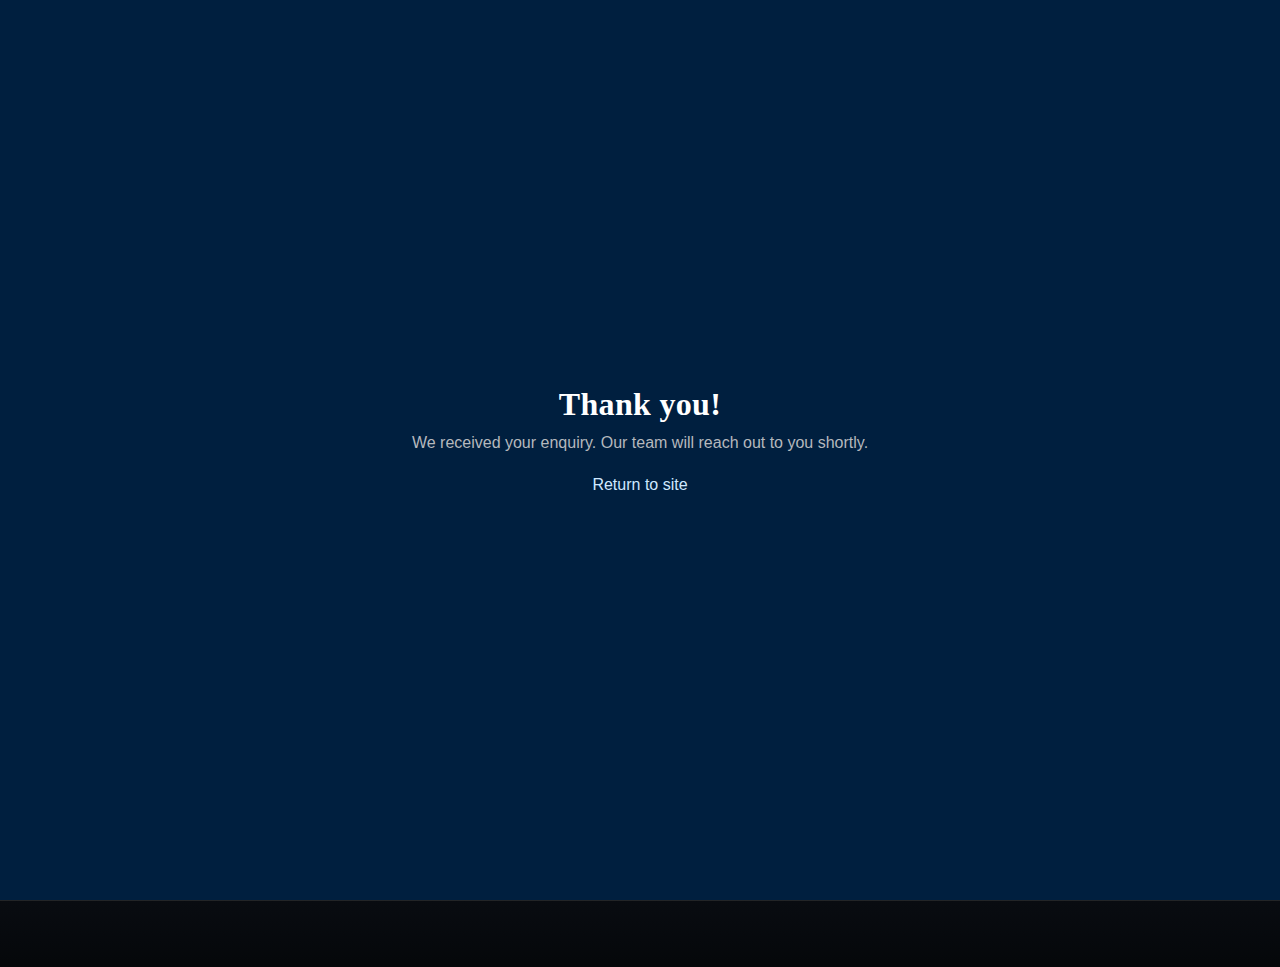
<file: thank-you.html>
<!doctype html>
<html lang="en">
<head>
  <meta charset="utf-8" />
  <meta name="viewport" content="width=device-width, initial-scale=1" />
  <title>Thank you — Sobha Hoskote</title>
  <link rel="stylesheet" href="styles.css" />
  <style>
    /* Page-specific override: uniform navy background */
    body {
      background-color: #001f3f;
      background-image: none !important;
      color: #ffffff;
      min-height: 100vh;
      margin: 0;
    }
    body a { color: #cfe8ff; }
    main {
      display:flex;
      align-items:center;
      justify-content:center;
      min-height:100vh;
      padding:2rem;
      text-align:center;
    }
    h1 { margin-bottom: 0.5rem; }
  </style>
</head>
<body>
  <main>
    <div>
      <h1>Thank you!</h1>
      <p>We received your enquiry. Our team will reach out to you shortly.</p>
      <p><a href="index.html">Return to site</a></p>
    </div>
  </main>
  <footer class="site-footer">
    <!-- Start: TraceMyIP.org Service Code (103727-02242026) - DO NOT MODIFY //-->
    <div id="elemID031021" style="line-height:16px;text-align:center;z-index:100000;">
      <script async type="text/javascript" src="//s3.tracemyip.org/vLg/lgUrl.php?pidnVar2=76779&amp;prtVar2=6&amp;stlVar2=1108&amp;rgtype=4684NR-IPIB&amp;scvVar2=12"></script>
      <noscript>
        <a href="https://www.tracemyip.org/"><img src="//s3.tracemyip.org/vLg/1108/4684NR-IPIB/76779/6/12/ans/" alt="Track Ips" referrerpolicy="no-referrer-when-downgrade" style="border:0px;"></a>
      </noscript>
    </div>
    <!-- End: TraceMyIP.org Service Code //-->
  </footer>
</body>
</html>
</file>
<file: styles.css>
﻿:root {
  --bg: #0b0d10;
  --bg-soft: #12161c;
  --panel: #171d24;
  --text: #ece8df;
  --muted: #b5b8bd;
  --gold: #c8a05c;
  --gold-soft: #e2c78f;
  --green: #5d7e67;
  --border: rgba(255, 255, 255, 0.14);
  --shadow: 0 22px 45px rgba(0, 0, 0, 0.35);
  --radius: 16px;
}

* {
  box-sizing: border-box;
}

html {
  scroll-behavior: smooth;
  overflow-x: hidden;
}

body {
  margin: 0;
  font-family: "Manrope", sans-serif;
  background:
    radial-gradient(circle at 12% 7%, rgba(229, 197, 139, 0.11) 0%, rgba(11, 13, 16, 0) 40%),
    radial-gradient(circle at 88% 9%, rgba(93, 126, 103, 0.14) 0%, rgba(11, 13, 16, 0) 42%),
    linear-gradient(180deg, #090b0e 0%, #0c1015 100%);
  color: var(--text);
  line-height: 1.6;
  overflow-x: hidden;
}

body.modal-open {
  overflow: hidden;
}

img,
iframe {
  max-width: 100%;
  border: 0;
  display: block;
}

a {
  color: inherit;
  text-decoration: none;
}

button,
input,
textarea {
  font: inherit;
}

.container {
  width: min(1160px, 92vw);
  margin: 0 auto;
}

.section {
  padding: 5rem 0;
  position: relative;
}

.center {
  text-align: center;
}

.kicker {
  display: block;
  width: 100%;
  margin: 0 auto 1rem;
  text-align: center;
  letter-spacing: 0.12em;
  text-transform: uppercase;
  font-size: 0.84rem;
  font-weight: 700;
  color: #f4dfb6;
  padding: 0;
  border: 0;
  border-radius: 0;
  background: transparent;
}

h1,
h2,
h3 {
  margin: 0;
  font-family: "Cormorant Garamond", serif;
  line-height: 1.1;
  letter-spacing: 0.01em;
}

h2 {
  font-size: clamp(2rem, 4vw, 3.2rem);
  margin-bottom: 1.2rem;
}

.section-title {
  font-size: clamp(2.25rem, 4.9vw, 4rem);
  line-height: 1.05;
  margin-bottom: 1.35rem;
  position: relative;
  display: block;
  width: 100%;
  max-width: 100%;
  margin-left: auto;
  margin-right: auto;
  text-align: center;
  white-space: normal;
}

.section-title::after {
  content: "";
  position: absolute;
  left: 50%;
  transform: translateX(-50%);
  bottom: -0.45rem;
  width: 96px;
  height: 2px;
  background: linear-gradient(90deg, var(--gold), rgba(226, 199, 143, 0.15));
}

p {
  margin: 0 0 1rem;
  color: var(--muted);
}

.site-header {
  position: fixed;
  inset: 0 0 auto;
  z-index: 30;
  border-bottom: 1px solid transparent;
  transition: background-color 0.3s ease, border-color 0.3s ease, box-shadow 0.3s ease;
}

.site-header.is-scrolled {
  background: rgba(7, 9, 12, 0.86);
  backdrop-filter: blur(12px);
  border-color: rgba(255, 255, 255, 0.08);
  box-shadow: 0 12px 28px rgba(0, 0, 0, 0.35);
}

.nav-wrap {
  display: flex;
  align-items: center;
  justify-content: space-between;
  min-height: 92px;
}

.brand {
  display: inline-flex;
  align-items: center;
  gap: 0.4rem;
}

.brand-logo {
  width: 48px;
  height: 48px;
  object-fit: cover;
  border-radius: 8px;
  border: 1px solid rgba(226, 199, 143, 0.42);
  background: #e6cf9f;
}

.brand-mark {
  width: 36px;
  height: 36px;
  border-radius: 10px;
  background: linear-gradient(160deg, var(--gold), #f1ddb3);
  color: #14100b;
  font-family: "Cormorant Garamond", serif;
  font-size: 1.25rem;
  font-weight: 700;
  display: grid;
  place-items: center;
}

.brand-text {
  display: inline-flex;
  flex-direction: column;
  align-items: flex-start;
  gap: 0.08rem;
  line-height: 1.1;
}

.brand-logo-img {
  display: block;
  height: 64px;
  width: auto;
}

.footer-logo-img {
  display: block;
  display: block;
  height: 70px;
  width: auto;
}

.brand-text strong {
  letter-spacing: 0.02em;
  font-size: 1.15rem;
  font-family: "Cormorant Garamond", serif;
}

.brand-text small {
  display: block;
  margin: 0;
  font-size: 0.72rem;
  letter-spacing: 0.03em;
  text-transform: uppercase;
  color: #c8ccd2;
}

.menu-toggle {
  border: 1px solid var(--border);
  border-radius: 10px;
  background: rgba(255, 255, 255, 0.05);
  width: 44px;
  height: 42px;
  display: grid;
  gap: 5px;
  align-content: center;
  justify-content: center;
  padding: 0;
  cursor: pointer;
}

.menu-toggle span {
  width: 20px;
  height: 2px;
  background: #ece8df;
}

.site-nav {
  position: absolute;
  top: 92px;
  right: 4vw;
  display: none;
  flex-direction: column;
  gap: 0.85rem;
  background: rgba(11, 13, 16, 0.97);
  border: 1px solid var(--border);
  border-radius: 12px;
  padding: 1rem;
  min-width: 210px;
}

.site-nav.is-open {
  display: flex;
}

.site-nav a {
  font-size: 0.92rem;
  color: #e6e8eb;
  transition: color 0.2s ease;
}

.site-nav a:hover,
.site-nav a.is-active {
  color: var(--gold-soft);
}

.phone-pill {
  border: 1px solid rgba(200, 160, 92, 0.6);
  border-radius: 999px;
  padding: 0.55rem 0.9rem;
  color: var(--gold-soft) !important;
  font-weight: 700;
}

.hero {
  min-height: 100svh;
  position: relative;
  display: flex;
  align-items: center;
  padding: 7.4rem 0 3.2rem;
  overflow: hidden;
  isolation: isolate;
}

.hero-bg,
.hero-overlay {
  position: absolute;
  inset: 0;
}

.hero-bg {
  background-image: url("sobha brdidgekeys images/popup.png");
  background-size: cover;
  background-position: center;
  will-change: transform;
}

.hero-overlay {
  background:
    linear-gradient(90deg, rgba(8, 10, 13, 0.88) 0%, rgba(8, 10, 13, 0.6) 52%, rgba(8, 10, 13, 0.85) 100%),
    radial-gradient(circle at 70% 15%, rgba(197, 163, 97, 0.2) 0%, rgba(11, 13, 16, 0.1) 40%);
}

.hero-grid {
  position: relative;
  z-index: 1;
  display: grid;
  gap: 2rem;
}

.eyebrow {
  margin: 0 0 0.9rem;
  color: var(--gold-soft);
  text-transform: uppercase;
  letter-spacing: 0.2em;
  font-size: 0.72rem;
  font-weight: 700;
}

.hero h1 {
  font-size: clamp(2.5rem, 8.2vw, 5.3rem);
  margin-bottom: 0.4rem;
}

.hero-tagline {
  font-size: clamp(1rem, 2vw, 1.3rem);
  color: #f3efe7;
  margin-bottom: 1.25rem;
}

.hero-stats-list {
  list-style: none;
  margin: 0 0 1.25rem;
  padding: 0;
  display: grid;
  gap: 0.5rem;
}

.hero-stats-list li {
  display: flex;
  align-items: center;
  gap: 0.55rem;
  color: #e8ebef;
}

.hero-stats-list li::before {
  content: "";
  width: 10px;
  height: 10px;
  border: 1.8px solid var(--gold-soft);
  border-radius: 50%;
  box-shadow: 0 0 0 2px rgba(200, 160, 92, 0.2);
}

.hero-pill-row {
  display: flex;
  flex-wrap: wrap;
  gap: 0.6rem;
  margin-bottom: 1.45rem;
}

.hero-pill-row span {
  border: 1px solid rgba(255, 255, 255, 0.22);
  border-radius: 999px;
  padding: 0.44rem 0.82rem;
  font-size: 0.78rem;
  color: #f3f3f3;
  backdrop-filter: blur(4px);
}

.hero-actions {
  display: flex;
  flex-wrap: wrap;
  gap: 0.85rem;
}

.btn {
  border: 1px solid transparent;
  border-radius: 999px;
  padding: 0.82rem 1.45rem;
  font-size: 0.9rem;
  font-weight: 700;
  letter-spacing: 0.01em;
  cursor: pointer;
  transition: transform 0.2s ease, box-shadow 0.2s ease, border-color 0.2s ease, background-color 0.2s ease;
}

.btn:hover {
  transform: translateY(-2px);
}

.btn-gold {
  color: #111;
  background: linear-gradient(160deg, var(--gold), #e9d1a1);
  box-shadow: 0 8px 24px rgba(200, 160, 92, 0.28);
}

.btn-gold:hover {
  box-shadow: 0 14px 28px rgba(200, 160, 92, 0.35);
}

.btn-ghost,
.btn-outline {
  color: #f0f3f5;
  background: rgba(255, 255, 255, 0.04);
  border-color: rgba(255, 255, 255, 0.34);
}

.btn-outline {
  width: 100%;
  margin-top: 0.8rem;
}

.btn-block {
  width: 100%;
}

.hero-enquiry {
  background: linear-gradient(180deg, rgba(24, 30, 39, 0.88), rgba(17, 22, 28, 0.9));
  border: 1px solid var(--border);
  border-radius: var(--radius);
  box-shadow: var(--shadow);
  padding: 1.2rem;
  backdrop-filter: blur(8px);
}

.hero-enquiry h2 {
  font-size: 1.9rem;
  margin-bottom: 1rem;
}

.lead-form {
  display: grid;
  gap: 0.72rem;
}

.lead-form input,
.lead-form textarea {
  width: 100%;
  border: 1px solid rgba(255, 255, 255, 0.16);
  background: rgba(255, 255, 255, 0.06);
  color: var(--text);
  border-radius: 10px;
  padding: 0.75rem 0.85rem;
  outline: none;
  transition: border-color 0.2s ease;
}

.lead-form textarea {
  resize: vertical;
  min-height: 90px;
}

.lead-form input:focus,
.lead-form textarea:focus {
  border-color: rgba(226, 199, 143, 0.95);
}

.consent {
  display: flex;
  align-items: flex-start;
  gap: 0.6rem;
  color: #c9ccd0;
  font-size: 0.76rem;
  line-height: 1.5;
}

.consent input {
  margin-top: 0.14rem;
  width: 14px;
  height: 14px;
  accent-color: var(--gold);
}

.consent a {
  color: var(--gold-soft);
  text-decoration: underline;
}

.consent a:hover {
  color: #f5deaf;
}

.floating-contact {
  position: absolute;
  right: 0.85rem;
  top: 50%;
  transform: translateY(-50%);
  display: none;
  gap: 0.7rem;
  flex-direction: column;
  z-index: 3;
}

.floating-contact a {
  background: rgba(16, 20, 26, 0.94);
  border: 1px solid rgba(255, 255, 255, 0.16);
  border-radius: 999px;
  padding: 0.68rem 0.95rem;
  font-size: 0.78rem;
  font-weight: 700;
  color: #e9ecef;
}

.overview-strip {
  border-top: 1px solid rgba(255, 255, 255, 0.07);
  border-bottom: 1px solid rgba(255, 255, 255, 0.07);
  background: linear-gradient(90deg, #0e1319 0%, #141b22 55%, #11161d 100%);
}

.stat-grid {
  display: grid;
  grid-template-columns: repeat(2, minmax(0, 1fr));
  gap: 1rem;
  padding: 1.3rem 0;
}

.stat-grid article {
  padding: 0.8rem;
  border: 1px solid rgba(255, 255, 255, 0.08);
  border-radius: 12px;
  background: rgba(255, 255, 255, 0.03);
}

.stat-grid p {
  margin: 0;
  color: var(--gold-soft);
  font-size: 0.72rem;
  text-transform: uppercase;
  letter-spacing: 0.12em;
}

.stat-grid h3 {
  margin: 0.4rem 0 0;
  font-family: "Manrope", sans-serif;
  font-size: 1rem;
  color: #f3f5f7;
}

.about {
  background: linear-gradient(180deg, #0d1218 0%, #121922 100%);
  border-top: 1px solid rgba(255, 255, 255, 0.05);
  border-bottom: 1px solid rgba(255, 255, 255, 0.06);
  z-index: 2;
}

.about-shell {
  display: grid;
  gap: 2rem;
  align-items: center;
}

.about-visual {
  display: grid;
  gap: 0.9rem;
}

.about-media {
  margin: 0;
  border-radius: 22px;
  overflow: hidden;
  border: 1px solid rgba(255, 255, 255, 0.16);
  box-shadow: var(--shadow);
}

.about-media img {
  width: 100%;
  min-height: 260px;
  object-fit: cover;
  transition: transform 0.6s ease;
}

.about-visual:hover .about-media img {
  transform: scale(1.03);
}

.about-media-main img {
  min-height: 400px;
}

.about-media-alt {
  max-width: 72%;
  margin-left: auto;
  margin-top: -4.2rem;
}

.about-location {
  color: var(--gold-soft);
  font-size: 1.02rem;
  font-weight: 600;
  margin: -0.25rem 0 1rem;
}

.about .kicker {
  text-transform: none;
  letter-spacing: 0.05em;
}

.about .section-title {
  margin-top: -0.9rem;
}

.about-copy p {
  color: #d8dbe0;
  font-size: 1rem;
  max-width: 60ch;
}

.card-grid {
  display: grid;
  gap: 1rem;
  grid-template-columns: repeat(auto-fit, minmax(220px, 1fr));
}

.lux-card {
  background: linear-gradient(160deg, rgba(32, 39, 48, 0.7), rgba(19, 24, 31, 0.9));
  border: 1px solid rgba(255, 255, 255, 0.14);
  border-radius: var(--radius);
  padding: 1.1rem;
  box-shadow: inset 0 1px 0 rgba(255, 255, 255, 0.08);
  transition: transform 0.24s ease, border-color 0.24s ease;
}

.lux-card h3 {
  font-size: 1.35rem;
  margin-bottom: 0.5rem;
}

.lux-card:hover {
  transform: translateY(-4px);
  border-color: rgba(226, 199, 143, 0.7);
}

.highlights {
  background:
    radial-gradient(circle at 8% 6%, rgba(196, 156, 102, 0.08) 0%, rgba(241, 241, 241, 0) 42%),
    radial-gradient(circle at 92% 92%, rgba(28, 44, 63, 0.06) 0%, rgba(241, 241, 241, 0) 40%),
    #f2f2f0;
  padding: 4.75rem 0 5.15rem;
}

.highlights .container {
  width: min(1040px, 90vw);
}

.highlights-layout {
  display: grid;
  grid-template-columns: minmax(0, 1.08fr) minmax(300px, 0.92fr);
  gap: 1.4rem 2.3rem;
  align-items: start;
}

.highlights .kicker {
  text-align: left;
  color: #a87434;
  margin-bottom: 0.7rem;
  letter-spacing: 0.24em;
  font-size: 1rem;
  font-weight: 700;
}

.highlights .section-title {
  text-align: left;
  color: #1c2c3f;
  font-family: "Manrope", sans-serif;
  font-weight: 800;
  font-size: clamp(1.72rem, 3.2vw, 2.85rem);
  line-height: 1.08;
  margin-bottom: 1.8rem;
  max-width: 700px;
}

.highlights .section-title::after {
  display: none;
}

.highlights .card-grid {
  display: grid;
  grid-template-columns: 1fr;
  gap: 0.8rem;
  max-width: 860px;
}

.highlights .lux-card {
  background: rgba(255, 255, 255, 0.54);
  border: 1px solid rgba(28, 44, 63, 0.08);
  border-radius: 12px;
  padding: 0.72rem 0.8rem;
  box-shadow: 0 6px 16px rgba(20, 34, 49, 0.06);
  display: flex;
  align-items: center;
  gap: 0.78rem;
  color: #1c2c3f;
  transition: transform 0.2s ease, box-shadow 0.2s ease, border-color 0.2s ease;
}

.highlights .lux-card img {
  width: 28px;
  height: 28px;
  object-fit: contain;
  margin-top: 0;
  flex: 0 0 28px;
  opacity: 0.9;
  filter: sepia(48%) saturate(80%) hue-rotate(348deg);
}

.highlights .lux-card p {
  margin: 0;
  color: #1f2f42;
  font-size: clamp(0.96rem, 1.45vw, 1.15rem);
  line-height: 1.45;
  letter-spacing: 0.005em;
}

.highlights .lux-card:hover {
  transform: translateY(-2px);
  border-color: rgba(168, 116, 52, 0.32);
  box-shadow: 0 12px 26px rgba(20, 34, 49, 0.1);
}

.highlights-visual {
  position: relative;
  min-height: 520px;
  margin: 0;
  border-radius: 18px;
}

.highlights-main-image {
  width: 100%;
  height: 520px;
  object-fit: cover;
  border-radius: 16px;
  box-shadow: 0 16px 34px rgba(24, 37, 50, 0.16);
  display: block;
}

.highlights-small-image {
  position: absolute;
  top: -24px;
  left: -22px;
  width: min(40%, 176px);
  background: rgba(255, 255, 255, 0.96);
  border-radius: 12px;
  border: 1.5px solid #ffffff;
  padding: 0.24rem 0.34rem;
  box-shadow: 0 10px 28px rgba(20, 32, 45, 0.2);
}

@media (max-width: 768px) {
  .highlights {
    padding: 3.8rem 0 4.1rem;
  }

  .highlights-layout {
    grid-template-columns: 1fr;
    gap: 1.6rem;
  }

  .highlights .section-title {
    margin-bottom: 1.35rem;
    font-size: clamp(1.48rem, 6.4vw, 2.02rem);
  }

  .highlights .lux-card {
    align-items: flex-start;
    padding: 0.66rem 0.7rem;
  }

  .highlights .lux-card p {
    font-size: clamp(0.93rem, 4vw, 1.03rem);
    line-height: 1.42;
  }

  .highlights-visual {
    min-height: 360px;
  }

  .highlights-main-image {
    height: 360px;
  }

  .highlights-small-image {
    top: -14px;
    left: -8px;
    width: min(46%, 150px);
    padding: 0.2rem 0.28rem;
  }
}

.price {
  background: linear-gradient(160deg, #0c1117 0%, #101720 60%, #11161d 100%);
}

.price-grid {
  display: grid;
  gap: 1rem;
  grid-template-columns: repeat(auto-fit, minmax(220px, 1fr));
}

.price-card {
  background: linear-gradient(170deg, rgba(24, 31, 40, 0.92), rgba(14, 19, 25, 0.92));
  border: 1px solid rgba(255, 255, 255, 0.14);
  border-radius: var(--radius);
  padding: 1.2rem;
  box-shadow: var(--shadow);
  transition: transform 0.24s ease, border-color 0.24s ease;
}

.price-card h3 {
  font-size: 1.7rem;
}

.price-card .value {
  font-size: 1.3rem;
  color: var(--gold-soft);
  font-weight: 700;
  margin: 0.45rem 0;
}

.price-card:hover {
  transform: translateY(-4px);
  border-color: rgba(226, 199, 143, 0.75);
}

.amenities {
  position: relative;
  overflow: hidden;
}

.amenities::before {
  content: "";
  position: absolute;
  inset: 0;
  background:
    linear-gradient(rgba(10, 13, 16, 0.8), rgba(10, 13, 16, 0.85)),
    url("sobha brdidgekeys images/popup.png") center/cover;
  z-index: -1;
}

.amenity-grid {
  display: grid;
  grid-template-columns: repeat(2, minmax(0, 1fr));
  gap: 1rem;
}

.amenity {
  position: relative;
  border-radius: 14px;
  border: 1px solid rgba(255, 255, 255, 0.24);
  background: linear-gradient(170deg, rgba(19, 26, 33, 0.83), rgba(12, 16, 22, 0.75));
  min-height: 180px;
  padding: 1rem;
  display: flex;
  align-items: flex-end;
  overflow: hidden;
  isolation: isolate;
  transition: transform 0.25s ease, border-color 0.25s ease;
}

.amenity::before {
  content: "";
  position: absolute;
  left: 1rem;
  top: 1rem;
  width: 26px;
  height: 26px;
  border-radius: 7px;
  border: 1px solid rgba(200, 160, 92, 0.5);
  background: linear-gradient(130deg, rgba(200, 160, 92, 0.18), rgba(93, 126, 103, 0.24));
  z-index: 2;
}

.amenity::after {
  content: "";
  position: absolute;
  inset: 0;
  background:
    linear-gradient(180deg, rgba(8, 11, 15, 0.06), rgba(8, 11, 15, 0.5)),
    var(--amenity-image) center/cover no-repeat;
  z-index: 0;
  transition: transform 0.35s ease;
}

.amenity h3 {
  font-size: 1.35rem;
  position: relative;
  z-index: 2;
  color: #f4f6f8;
  text-shadow: 0 2px 10px rgba(0, 0, 0, 0.48);
  padding: 0.35rem 0.6rem;
  border-radius: 8px;
  background: rgba(10, 13, 18, 0.44);
  backdrop-filter: blur(3px);
}

.amenity:hover {
  transform: translateY(-4px);
  border-color: rgba(226, 199, 143, 0.8);
}

.amenity:hover::after {
  transform: scale(1.06);
}

.amenity-pool { --amenity-image: url("sobha brdidgekeys images/amenities/tennis-court.jpg"); }
.amenity-kids { --amenity-image: url("sobha brdidgekeys images/amenities/kids-play-area.jpg"); }
.amenity-senior { --amenity-image: url("sobha brdidgekeys images/amenities/senior-citizen-park.jpg"); }
.amenity-mall { --amenity-image: url("sobha brdidgekeys images/amenities/mall.jpg"); }
.amenity-retail { --amenity-image: url("sobha brdidgekeys images/amenities/retail-plazas.jpg"); }
.amenity-tennis { --amenity-image: url("sobha brdidgekeys images/amenities/pool.jpg"); }
.amenity-gym { --amenity-image: url("sobha brdidgekeys images/amenities/outdoor-gym.jpg"); }
.amenity-clubhouse { --amenity-image: url("sobha brdidgekeys images/1522.jpg"); }

.floor-tabs {
  display: flex;
  flex-wrap: wrap;
  gap: 0.55rem;
  margin-bottom: 1.35rem;
}

.floor-tab {
  border: 1px solid rgba(255, 255, 255, 0.2);
  background: rgba(255, 255, 255, 0.04);
  color: #eef1f4;
  border-radius: 999px;
  padding: 0.55rem 0.95rem;
  font-size: 0.84rem;
  cursor: pointer;
}

.floor-tab.is-active {
  border-color: rgba(226, 199, 143, 0.88);
  color: var(--gold-soft);
  background: rgba(200, 160, 92, 0.12);
}

.floor-showcase {
  display: grid;
  gap: 0;
  border-radius: var(--radius);
  border: 1px solid rgba(255, 255, 255, 0.16);
  background: linear-gradient(160deg, rgba(31, 39, 49, 0.8), rgba(17, 22, 28, 0.9));
  overflow: hidden;
}

.floor-showcase img {
  width: 100%;
  min-height: 220px;
  object-fit: cover;
}

.floor-image-wrap {
  position: relative;
  cursor: pointer;
  min-height: 280px;
  overflow: hidden;
  border-right: 1px solid rgba(255, 255, 255, 0.12);
}

.floor-image-wrap:focus-visible {
  outline: 2px solid rgba(226, 199, 143, 0.95);
  outline-offset: -2px;
}

.floor-image-wrap::after {
  content: "";
  position: absolute;
  inset: 0;
  background: linear-gradient(180deg, rgba(7, 9, 12, 0.24), rgba(7, 9, 12, 0.72));
}

.floor-image-wrap img {
  width: 100%;
  height: 100%;
  min-height: 280px;
  object-fit: cover;
  filter: blur(8px);
  transform: scale(1.05);
}

.floor-unlock-btn {
  position: absolute;
  top: 50%;
  left: 50%;
  transform: translate(-50%, -50%);
  z-index: 2;
  white-space: nowrap;
}

.floor-unlock-btn:hover,
.floor-unlock-btn:focus-visible {
  transform: translate(-50%, -50%) translateY(-2px);
}

.floor-lock-note {
  margin-top: 0.75rem;
  color: #d0d5db;
  font-size: 0.92rem;
}

.floor-content {
  padding: 1.1rem;
}

.floor-content h3 {
  font-size: 1.9rem;
  margin-bottom: 0.35rem;
}

.gallery-grid {
  display: grid;
  grid-template-columns: repeat(2, minmax(0, 1fr));
  gap: 0.7rem;
}

.gallery-grid figure {
  margin: 0;
  border-radius: 12px;
  overflow: hidden;
  border: 1px solid rgba(255, 255, 255, 0.08);
}

.gallery-grid img {
  width: 100%;
  aspect-ratio: 1 / 1;
  object-fit: cover;
  transition: transform 0.45s ease;
}

.gallery-grid figure:hover img {
  transform: scale(1.08);
}

.location-grid {
  display: grid;
  gap: 1.2rem;
}

.location-copy ul {
  list-style: none;
  padding: 0;
  margin: 0 0 1.2rem;
  display: grid;
  gap: 0.55rem;
}

.location-copy li {
  background: rgba(255, 255, 255, 0.04);
  border: 1px solid rgba(255, 255, 255, 0.1);
  border-radius: 9px;
  padding: 0.63rem 0.75rem;
  color: #e8ebef;
}

.map-card {
  margin: 0;
  border-radius: var(--radius);
  overflow: hidden;
  border: 1px solid rgba(255, 255, 255, 0.18);
  box-shadow: var(--shadow);
}

.map-card iframe {
  width: 100%;
  min-height: 320px;
}

.developer {
  background: linear-gradient(180deg, rgba(255, 255, 255, 0.03), rgba(255, 255, 255, 0.01));
}

.developer-copy {
  width: min(700px, 100%);
  margin: 0 auto;
}

.lead-wrap {
  display: grid;
  gap: 1.5rem;
  background: linear-gradient(145deg, #10161e 0%, #18212a 100%);
  border: 1px solid rgba(255, 255, 255, 0.18);
  border-radius: 20px;
  padding: 1.4rem;
}

.lead-form-wide {
  grid-template-columns: 1fr;
}

.lead-actions {
  display: flex;
  flex-wrap: wrap;
  gap: 0.8rem;
}

.site-footer {
  padding: 2.1rem 0 6rem;
  border-top: 1px solid rgba(255, 255, 255, 0.12);
  background: linear-gradient(180deg, #090c11 0%, #05070a 100%);
}

.footer-grid {
  display: grid;
  gap: 1.6rem;
  align-items: start;
}

.footer-brand {
  display: grid;
  gap: 0.4rem;
  justify-items: start;
}

.footer-logo {
  width: 110px;
  border-radius: 10px;
  border: 1px solid rgba(226, 199, 143, 0.35);
  background: #e6cf9f;
}

.footer-brand-name {
  margin: 0;
  font-family: "Cormorant Garamond", serif;
  font-size: 2rem;
  color: #f2e4c2;
  line-height: 1;
}

.footer-phone {
  font-weight: 700;
  color: var(--gold-soft);
}

.footer-phone-list {
  display: grid;
  gap: 0.35rem;
}

.footer-title {
  margin: 0 0 0.6rem;
  color: #f1e0bf;
  font-weight: 700;
  letter-spacing: 0.05em;
  text-transform: uppercase;
  font-size: 0.8rem;
}

.footer-link-group {
  display: grid;
  align-content: start;
}

.footer-legal p {
  margin: 0 0 0.55rem;
}

.small {
  font-size: 0.78rem;
  color: #98a0a8;
}

.partner-line {
  margin: 0;
  line-height: 1.15;
  text-align: left;
  letter-spacing: 0.04em;
  text-transform: uppercase;
}

.brand-text .partner-line,
.footer-brand .partner-line {
  margin-top: 0.05rem;
  font-size: 0.65rem;
  color: #c8ccd2;
}

.footer-links {
  display: grid;
  gap: 0.55rem;
  margin: 0;
}

.footer-links a {
  color: #d9ddd8;
  font-size: 0.86rem;
}

.footer-links a:hover {
  color: var(--gold-soft);
}

.footer-bottom {
  margin-top: 1.2rem;
  padding-top: 0.95rem;
  border-top: 1px solid rgba(255, 255, 255, 0.08);
  display: flex;
  flex-wrap: wrap;
  justify-content: space-between;
  gap: 0.65rem;
  align-items: center;
}

.footer-bottom a {
  color: var(--gold-soft);
}

.mobile-cta {
  position: fixed;
  left: 0;
  right: 0;
  bottom: 0;
  z-index: 28;
  display: grid;
  grid-template-columns: 1fr 1fr 1fr;
  border-top: 1px solid rgba(255, 255, 255, 0.15);
  background: rgba(10, 13, 17, 0.95);
  backdrop-filter: blur(10px);
}

.mobile-cta a,
.mobile-cta button {
  border: 0;
  border-right: 1px solid rgba(255, 255, 255, 0.1);
  background: transparent;
  color: #f1f4f8;
  padding: 0.85rem 0.4rem;
  text-align: center;
  font-weight: 700;
  font-size: 0.84rem;
}

.mobile-cta button {
  border-right: 0;
  color: #1a1206;
  background: linear-gradient(160deg, var(--gold), #e8d3a9);
}

.wa-float {
  display: inline-flex;
  align-items: center;
  justify-content: center;
  position: fixed;
  right: 1rem;
  bottom: 4.8rem;
  z-index: 27;
  padding: 0;
  border-radius: 999px;
  background: transparent;
  color: #fff;
  box-shadow: none;
  isolation: isolate;
}

.wa-float img {
  position: relative;
  z-index: 1;
  display: block;
  height: 65px;
  width: auto;
  max-width: 360px;
}

.wa-float::before {
  content: "";
  position: absolute;
  inset: 50% auto auto 50%;
  width: 72px;
  height: 72px;
  transform: translate(-50%, -50%);
  border-radius: 50%;
  background: rgba(0, 0, 0, 0.38);
  border: 1px solid rgba(0, 0, 0, 0.75);
  backdrop-filter: blur(8px);
  -webkit-backdrop-filter: blur(8px);
  z-index: 0;
}

.modal {
  position: fixed;
  inset: 0;
  z-index: 40;
  padding: 1rem;
  display: none;
  place-items: center;
  background: rgba(4, 5, 8, 0.7);
  backdrop-filter: blur(6px);
}

.modal.is-open {
  display: grid;
}

.modal-panel {
  width: min(520px, 100%);
  max-height: calc(100svh - 2rem);
  overflow: auto;
  border-radius: 16px;
  border: 1px solid rgba(255, 255, 255, 0.18);
  background: linear-gradient(180deg, #151a21, #10151b);
  box-shadow: var(--shadow);
  padding: 1.15rem;
  position: relative;
}

.modal-panel h3 {
  font-size: 2rem;
  margin-bottom: 0.5rem;
}

.modal-close {
  position: absolute;
  top: 0.5rem;
  right: 0.5rem;
  border: 1px solid rgba(255, 255, 255, 0.28);
  background: rgba(255, 255, 255, 0.07);
  color: #fff;
  width: 30px;
  height: 30px;
  border-radius: 50%;
  cursor: pointer;
}

.modal-wide {
  width: min(920px, 100%);
}

.legal-modal-panel {
  width: min(940px, 100%);
  padding: 1.15rem;
}

.legal-modal-panel h3 {
  margin-bottom: 0.7rem;
  margin-right: 2rem;
}

.legal-switch {
  display: flex;
  flex-wrap: wrap;
  gap: 0.55rem;
}

.legal-tab {
  border: 1px solid rgba(255, 255, 255, 0.22);
  background: rgba(255, 255, 255, 0.05);
  color: #d8dde3;
  border-radius: 999px;
  padding: 0.45rem 0.8rem;
  font-size: 0.82rem;
  font-weight: 700;
  letter-spacing: 0.02em;
  cursor: pointer;
}

.legal-tab.is-active {
  border-color: rgba(226, 199, 143, 0.8);
  background: linear-gradient(160deg, rgba(226, 199, 143, 0.2), rgba(226, 199, 143, 0.08));
  color: #f2e4c2;
}

.legal-content {
  display: none;
  gap: 0.55rem;
  margin-top: 0.95rem;
}

.legal-content.is-active {
  display: grid;
}

.legal-content[hidden] {
  display: none;
}

.legal-content p {
  margin: 0;
  color: #d6dbe1;
  line-height: 1.62;
  font-size: 0.9rem;
}

.legal-content strong {
  color: #f2d9a8;
}

.legal-content a {
  color: var(--gold-soft);
  text-decoration: underline;
}

.floor-modal-layout {
  display: grid;
  gap: 1rem;
}

.floor-modal-layout img {
  border-radius: 12px;
  min-height: 240px;
  object-fit: cover;
  filter: blur(6px);
}

.toast {
  position: fixed;
  left: 50%;
  bottom: 5.8rem;
  transform: translateX(-50%) translateY(22px);
  opacity: 0;
  background: rgba(16, 22, 30, 0.95);
  border: 1px solid rgba(226, 199, 143, 0.5);
  color: #ece8df;
  padding: 0.65rem 1rem;
  border-radius: 999px;
  z-index: 45;
  pointer-events: none;
  transition: opacity 0.25s ease, transform 0.25s ease;
  font-size: 0.84rem;
}

.toast.is-visible {
  opacity: 1;
  transform: translateX(-50%) translateY(0);
}

.reveal {
  opacity: 0;
  transform: translateY(18px);
  transition: opacity 0.6s ease, transform 0.6s ease;
}

.reveal.is-visible {
  opacity: 1;
  transform: translateY(0);
}

@media (min-width: 768px) {
  .section {
    padding: 6rem 0;
  }

  .hero-grid {
    grid-template-columns: 1.18fr 0.82fr;
    align-items: center;
  }

  .site-nav {
    right: 1.5rem;
  }

  .stat-grid {
    grid-template-columns: repeat(5, minmax(0, 1fr));
  }

  .about-shell,
  .location-grid {
    grid-template-columns: repeat(2, minmax(0, 1fr));
    align-items: center;
  }

  .about-shell {
    gap: 2.4rem;
  }

  .about-visual {
    position: relative;
    display: block;
    padding: 0 1.15rem 1.7rem 0;
  }

  .about-media-alt {
    position: absolute;
    width: min(58%, 280px);
    max-width: none;
    margin: 0;
    right: 0;
    bottom: 0;
  }

  .about-copy {
    padding-top: 0;
  }

  .amenity-grid {
    grid-template-columns: repeat(4, minmax(0, 1fr));
  }

  .floor-showcase {
    grid-template-columns: 1.25fr 0.75fr;
  }

  .gallery-grid {
    grid-template-columns: repeat(3, minmax(0, 1fr));
  }

  .lead-wrap {
    grid-template-columns: 0.85fr 1.15fr;
    align-items: center;
    padding: 2rem;
  }

  .footer-grid {
    grid-template-columns: 0.8fr 0.7fr 1.5fr;
  }

  .lead-form-wide {
    grid-template-columns: 1fr;
  }

  .lead-form-wide .consent,
  .lead-form-wide .lead-actions {
    grid-column: auto;
  }

  .floor-modal-layout {
    grid-template-columns: 1.1fr 0.9fr;
    align-items: start;
  }

  .floating-contact {
    display: flex;
  }
}

@media (min-width: 1024px) {
  .menu-toggle {
    display: none;
  }

  .site-nav {
    position: static;
    display: flex;
    flex-direction: row;
    align-items: center;
    gap: 1.2rem;
    border: 0;
    border-radius: 0;
    padding: 0;
    min-width: 0;
    background: transparent;
  }

  .mobile-cta {
    display: none;
  }

  .wa-float {
    bottom: 1rem;
  }

  .site-footer {
    padding-bottom: 2rem;
  }

  .hero {
    padding-top: 8.8rem;
  }

  .about-media-main img {
    min-height: 500px;
  }
}
</file>
